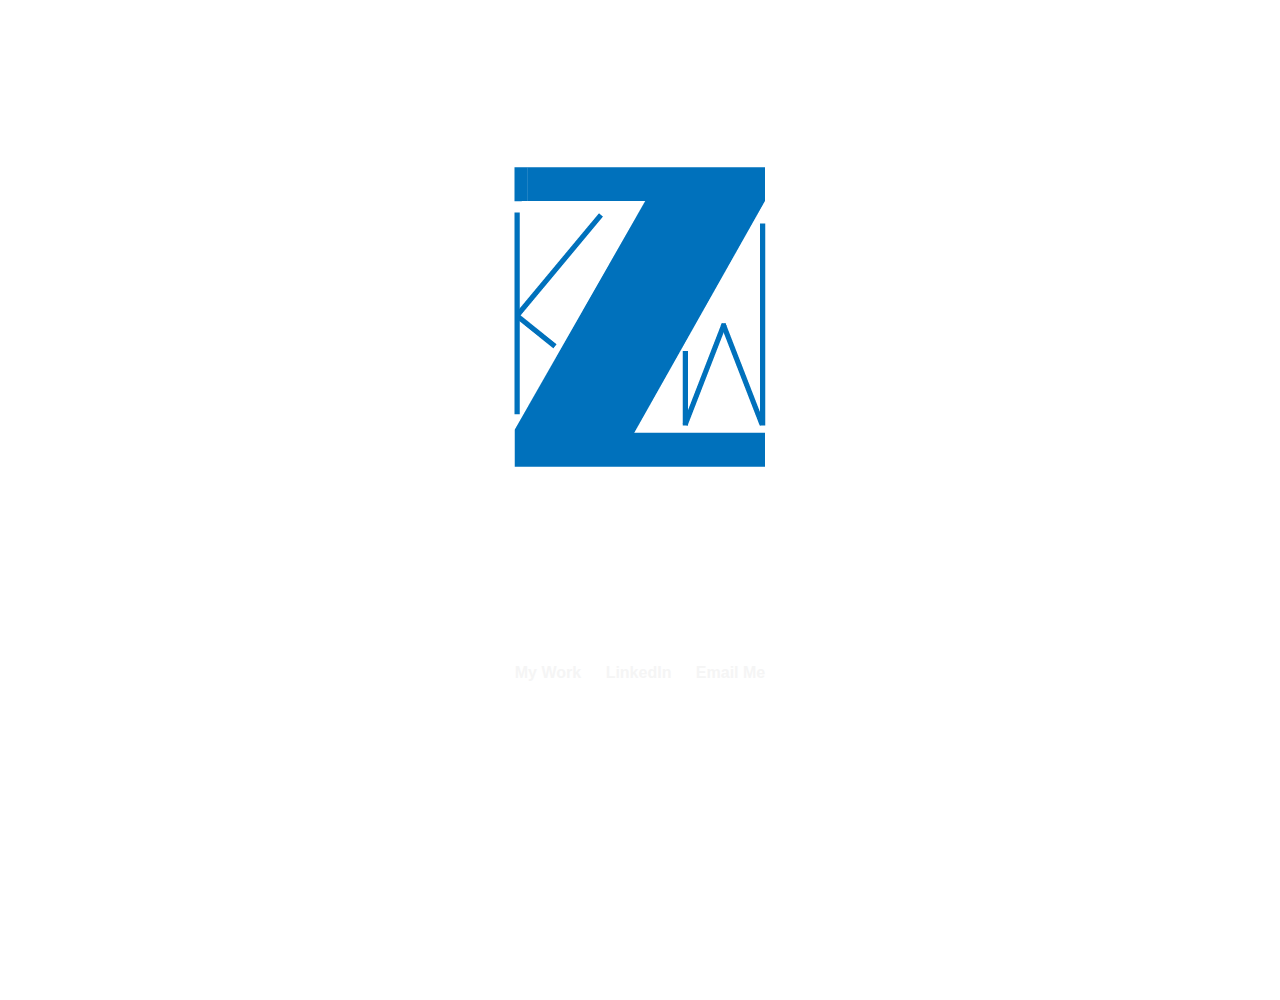
<file: index.html>
<!DOCTYPE HTML>
<html>

<head>

<meta charset=”UTF-8”>

    <!-- THE TITLE WILL APPEAR IN THE BROWSER WINDOW OR TAB -->
    <title> Zoe Woomer contact page </title>
    
    <link rel="stylesheet" href="styles-contact.css">
</head>

<body>
    <div class="center">
    <img id="logo" src="UPLOAD THE STUFF INSIDE - Copy/images/zoe_logo@2x.png" width+ "373" height "396" alt="Zoe Woomer's Logo">
    <h1>Hi! It's Zoe :) Here is how to contact me. <br>"Im excited to see where this is going..."</h1>
    <h2>-anon.</h2>
        <p> Im a freshman at Cal Poly and this is what Ive been up to, check it out. </p>
        
    <nav>
        <ul>
            <li><a href="https://www.behance.net/gallery/115814209/201?">My Work</a></li>
            <li><a href="www.linkedin.com/in/zoe-woomer">LinkedIn</a></li>
            <li><a href="mailto:zoewoomer@gmail.com">Email Me</a></li>
        </ul>
    
    </nav>
        
    </div> <!--end of center div-->
  

</body>

</html>
</file>
<file: styles-contact.css>
/*This is my 318 CONTACT PAGE using Eric Meyer's reset at the top of my page -- your CSS starts on line 56 */



/* http://meyerweb.com/eric/tools/css/reset/ 
   v2.0 | 20110126
   License: none (public domain)
*/

html, body, div, span, applet, object, iframe,
h1, h2, h3, h4, h5, h6, p, blockquote, pre,
a, abbr, acronym, address, big, cite, code,
del, dfn, em, img, ins, kbd, q, s, samp,
small, strike, strong, sub, sup, tt, var,
b, u, i, center,
dl, dt, dd, ol, ul, li,
fieldset, form, label, legend,
table, caption, tbody, tfoot, thead, tr, th, td,
article, aside, canvas, details, embed, 
figure, figcaption, footer, header, hgroup, 
menu, nav, output, ruby, section, summary,
time, mark, audio, video {
	margin: 0;
	padding: 0;
	border: 0;
	font-size: 100%;
	font: inherit;
	vertical-align: baseline;
}
/* HTML5 display-role reset for older browsers */
article, aside, details, figcaption, figure, 
footer, header, hgroup, menu, nav, section {
	display: block;
}
body {
	line-height: 1;
}
ol, ul {
	list-style: none;
}
blockquote, q {
	quotes: none;
}
blockquote:before, blockquote:after,
q:before, q:after {
	content: '';
	content: none;
}
table {
	border-collapse: collapse;
	border-spacing: 0;
}



/* ---------- Hello, my name is Zoe Woomer and this is the beginning of my CONTACT PAGE CSS for 318 Digital Typography November 2020 ------------ */

html, body {
  height: 100%;
  width: 100%;
  padding: 0;
  margin: 0;
  background: url (UPLOAD THE STUFF INSIDE - Copy/images/background_sunset.jpg) center center fixed no-repeat;
    background-size: cover;
    font-family: "helvetica", sans-serif;
	
	
}

.center {
    width: 80%;
    max-width: 800px;
	padding: 2%;
    margin: 100px auto;
 	background: rgba(256, 256, 256, .65); /*this uses opacity of 75% for the background color*/
	text-align: center;
}

   
#logo {
    margin-bottom: 50x;
    margin-top: 41px;
	text-align: center;
}

h1 {
	/* FONT-FAMILY GOES HERE CHOOSE FROM ADOBE FONTS OR GOOGLE FONTS */
	font-size: 2em;
    margin: 0px auto 10px auto;
    color: #fff;
}

h2 {
	font-family: fenwick,sans-serif;
    font-weight: 400;
    font-style: normal;
	font-size: 1.5em;
    line-height: 1.4;
    color: #fff;
    padding: 0px 0px;
    margin: 0px auto 25px auto;
}

p {
	font-family: fenwick,sans-serif;
	font-size: 1.2em;
    line-height: 1.6;
    color: #fff;
}
    
nav{
    font-family: cursive
    font-size
    width: 400px;
    margin: 0 auto;
    border: 
    border-bottom-width: 3px 0;
    text-align: center;
    margin-top: 2em;
    }   

nav li{
    display: inline;
    }

nav a{
    display: inline;
    padding: 10px;
    }

a{
    color: whitesmoke;
    text-decoration: none;
    font-weight: bold;
    }
a:hover{
    color:black;
    background:grey;
}
</file>
